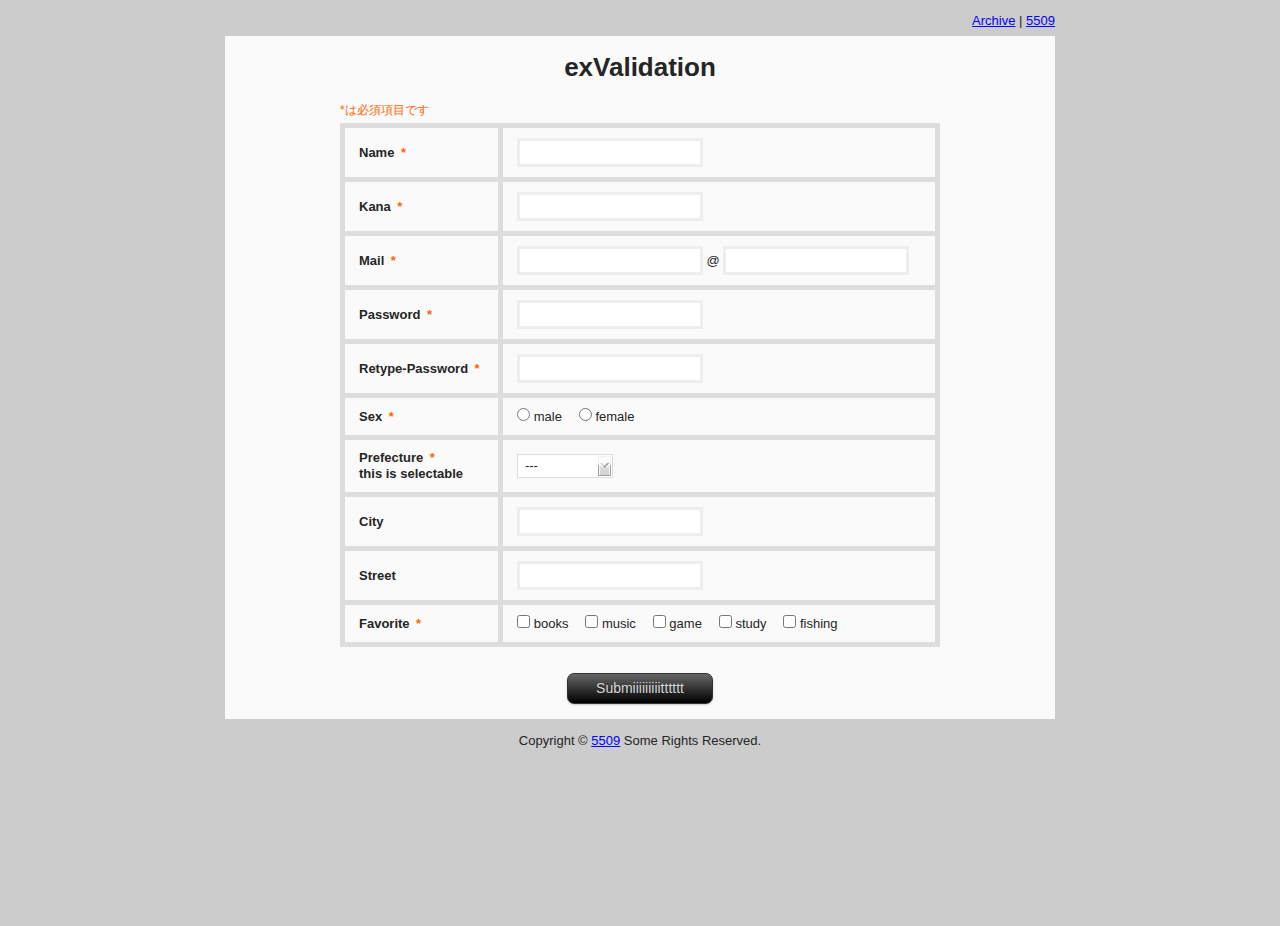
<file: exValidation-master/index2.html>
<!DOCTYPE html PUBLIC "-//W3C//DTD XHTML 1.0 Strict//EN" "http://www.w3.org/TR/xhtml1/DTD/xhtml1-strict.dtd">
<html xmlns="http://www.w3.org/1999/xhtml">
<head>
	<meta http-equiv="Content-Type" content="text/html; charset=utf-8" />
	<meta http-equiv="Content-Style-Type" content="text/styles" />
	<meta http-equiv="Content-Script-Type" content="text/javascript" />
	<title>exValidationサンプル 2</title>
	<link type="text/css" rel="stylesheet" href="styles/style.css" />
	<link type="text/css" rel="stylesheet" href="skin/selectable/style.css" />
	<link type="text/css" rel="stylesheet" href="styles/exvalidation.css" />
	<script>
	  var _gaq = _gaq || [];
	  _gaq.push(['_setAccount', 'UA-4011945-3']);
	  _gaq.push(['_trackPageview']);
	  (function() {
	    var ga = document.createElement('script'); ga.type = 'text/javascript'; ga.async = true;
	    ga.src = ('https:' == document.location.protocol ? 'https://ssl' : 'http://www') + '.google-analytics.com/ga.js';
	    var s = document.getElementsByTagName('script')[0]; s.parentNode.insertBefore(ga, s);
	  })();
	</script>
</head>

<body>

<p class="note"><a href="http://5509.me/log/exvalidation">Archive</a> | <a href="http://5509.me/">5509</a></p>
<div class="pagebody">
	<h1>exValidation</h1>
	<form>
		<fieldset>
			<p class="attention">*は必須項目です</p>
			<table>
				<tbody>
					<tr>
						<th>Name<span>*</span></th>
						<td><input type="text" id="name" name="name" value="" /></td>
					</tr>
					<tr>
						<th>Kana<span>*</span></th>
						<td><input type="text" id="kana" name="kana" value="" /></td>
					</tr>
					<tr>
						<th>Mail<span>*</span></th>
						<td><span id="email"><input type="text" id="email1" name="email" value="" />
						@
						<input type="text" name="email2" value="" /></span></td>
					</tr>
					<tr>
						<th>Password<span>*</span></th>
						<td><input type="password" id="pass" name="pass" value="" /></td>
					</tr>
					<tr>
						<th>Retype-Password<span>*</span></th>
						<td><input type="password" id="repass" name="repass" value="" /></td>
					</tr>
					<tr>
						<th>Sex<span>*</span></th>
						<td>
							<span id="radio">
								<label for="male"><input type="radio" id="male" name="sex" value="male" />male</label>
								<label for="female"><input type="radio" id="female" name="sex" value="female" />female</label>
							</span>
						</td>
					</tr>
					<tr>
						<th>Prefecture<span>*</span><br />
						this is selectable</th>
						<td>
					    	<select id="pref" name="pref" class="selectable"> 
					    		<optgroup label="---"> 
					    			<option value="">---</option> 
					    		</optgroup> 
					    		<optgroup label="北海道"> 
					    			<option value="01">北海道</option> 
					    		</optgroup> 
					    		<optgroup label="東北"> 
					    			<option value="02">青森県</option> 
					    			<option value="03">岩手県</option>	
					    			<option value="04">宮城県</option> 
					    			<option value="05">秋田県</option> 
					    			<option value="06">山形県</option> 
					    			<option value="07">福島県</option> 
					    		</optgroup> 
					    		<optgroup label="関東"> 
					    			<option value="08">東京都</option> 
					    			<option value="09">茨城県</option> 
					    			<option value="10">栃木県</option> 
					    			<option value="11">群馬県</option> 
					    			<option value="12">埼玉県</option> 
					    			<option value="13">千葉県</option> 
					    			<option value="14">神奈川県</option> 
					    		</optgroup> 
					    		<optgroup label="北陸"> 
					    			<option value="15">富山県</option> 
					    			<option value="16">石川県</option> 
					    			<option value="17">福井県</option> 
					    		</optgroup> 
					    		<optgroup label="甲信越"> 
					    			<option value="18">新潟県</option> 
					    			<option value="19">山梨県</option> 
					    			<option value="20">長野県</option> 
					    		</optgroup> 
					    		<optgroup label="東海"> 
					    			<option value="21">岐阜県</option> 
					    			<option value="22">静岡県</option> 
					    			<option value="23">愛知県</option> 
					    			<option value="24">三重県</option> 
					    		</optgroup> 
					    		<optgroup label="関西"> 
					    			<option value="25">滋賀県</option> 
					    			<option value="26">京都府</option> 
					    			<option value="27">大阪府</option> 
					    			<option value="28">兵庫県</option> 
					    			<option value="29">奈良県</option> 
					    			<option value="30">和歌山県</option> 
					    		</optgroup> 
					    		<optgroup label="中四国"> 
					    			<option value="31">鳥取県</option> 
					    			<option value="32">島根県</option> 
					    			<option value="33">岡山県</option> 
					    			<option value="34">広島県</option> 
					    			<option value="35">山口県</option> 
					    			<option value="36">徳島県</option> 
					    			<option value="37">香川県</option> 
					    			<option value="38">愛媛県</option> 
					    			<option value="39">高知県</option> 
					    		</optgroup> 
					    		<optgroup label="九州"> 
					    			<option value="40">福岡県</option> 
					    			<option value="41">佐賀県</option> 
					    			<option value="42">長崎県</option> 
					    			<option value="43">熊本県</option> 
					    			<option value="44">大分県</option> 
					    			<option value="45">宮崎県</option> 
					    			<option value="46">鹿児島県</option> 
					    		</optgroup> 
					    		<optgroup label="沖縄"> 
					    			<option value="47">沖縄県</option> 
					    		</optgroup> 
					    	</select> 
	    				</td>
					</tr>
					<tr>
						<th>City</th>
						<td><input type="text" name="city" value="" /></td>
					</tr>
					<tr>
						<th>Street</th>
						<td><input type="text" name="street" value="" /></td>
					</tr>
					<tr>
						<th>Favorite<span>*</span></th>
						<td>
							<span id="checkbox">
								<label for="f1"><input type="checkbox" id="f1" name="fav" value="f1">books</label>
								<label for="f2"><input type="checkbox" id="f2" name="fav" value="f2">music</label>
								<label for="f3"><input type="checkbox" id="f3" name="fav" value="f3">game</label>
								<label for="f4"><input type="checkbox" id="f4" name="fav" value="f4">study</label>
								<label for="f5"><input type="checkbox" id="f5" name="fav" value="f5">fishing</label>
							</span>
						</td>
					</tr>
				</tbody>
			</table>
		</fieldset>
		<p class="submit"><input type="submit" value="Submiiiiiiiiitttttt" class="button" /></p>
	</form>
</div>
<p class="copy">Copyright &copy <a href="http://5509.me/">5509</a> Some Rights Reserved.</p>

<script type="text/javascript" src="scripts/jquery.js"></script>
<script type="text/javascript" src="scripts/jquery.easing.js"></script>
<script type="text/javascript" src="scripts/jQselectable.js"></script>
<script type="text/javascript" src="scripts/exvalidation.js"></script>
<script type="text/javascript" src="scripts/exchecker-ja.js"></script>
<script type="text/javascript">
	var validation = $("form")
		.exValidation({
			rules: {
				name: "chkrequired",
				kana: "chkrequired chkkatakana",
				email: "chkrequired chkemail chkhankaku chkgroup",
				pass: "chkrequired chkmin6 chkmax12",
				repass: "chkrequired chkretype-pass",
				radio: "chkradio",
				checkbox: "chkcheckbox"
			},
			errInsertPos: 'after',
			errPosition: 'fixed'
		});
	var selectable = $('#pref').selectable({
		callback: function() {
			validation.laterCall('#pref');
		}
	});		
</script>
</body>
</html>
</file>
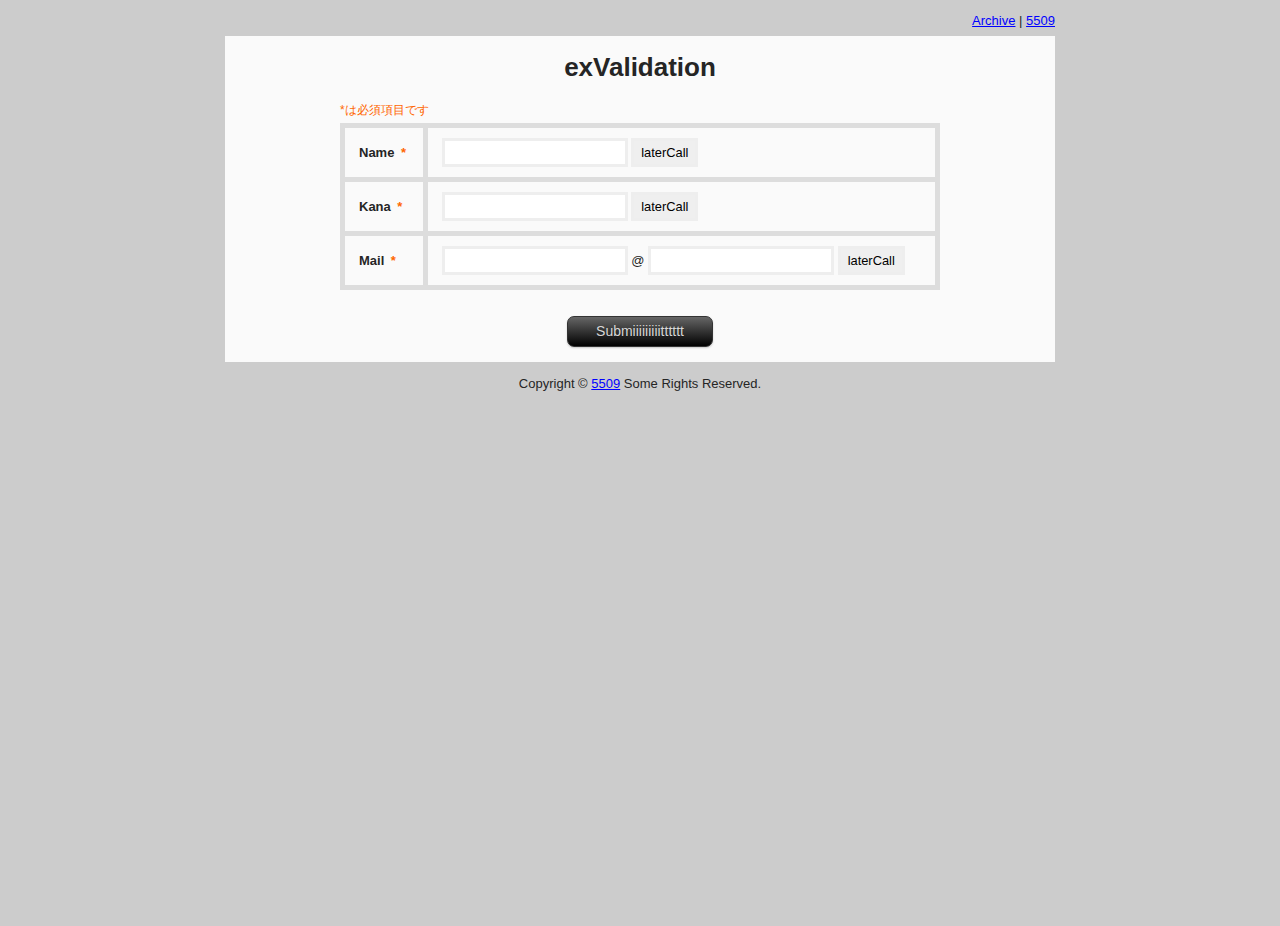
<file: exValidation-master/index3.html>
<!DOCTYPE html PUBLIC "-//W3C//DTD XHTML 1.0 Strict//EN" "http://www.w3.org/TR/xhtml1/DTD/xhtml1-strict.dtd">
<html xmlns="http://www.w3.org/1999/xhtml">
<head>
	<meta http-equiv="Content-Type" content="text/html; charset=utf-8" />
	<meta http-equiv="Content-Style-Type" content="text/styles" />
	<meta http-equiv="Content-Script-Type" content="text/javascript" />
	<title>exValidationサンプル</title>
	<link type="text/css" rel="stylesheet" href="styles/style.css" />
	<link type="text/css" rel="stylesheet" href="skin/selectable/style.css" />
	<link type="text/css" rel="stylesheet" href="styles/exvalidation.css" />
	<script>
	  var _gaq = _gaq || [];
	  _gaq.push(['_setAccount', 'UA-4011945-3']);
	  _gaq.push(['_trackPageview']);
	  (function() {
	    var ga = document.createElement('script'); ga.type = 'text/javascript'; ga.async = true;
	    ga.src = ('https:' == document.location.protocol ? 'https://ssl' : 'http://www') + '.google-analytics.com/ga.js';
	    var s = document.getElementsByTagName('script')[0]; s.parentNode.insertBefore(ga, s);
	  })();
	</script>
</head>

<body>

<p class="note"><a href="http://5509.me/log/exvalidation">Archive</a> | <a href="http://5509.me/">5509</a></p>
<div class="pagebody">
	<h1>exValidation</h1>
	
	<form>
		<fieldset>
			<p class="attention">*は必須項目です</p>
			<table>
				<tbody>
					<tr>
						<th>Name<span>*</span></th>
						<td><input type="text" id="name" name="name" value="" />
						<input type="button" id="name_" value="laterCall" class="laterCall" /></td>
					</tr>
					<tr>
						<th>Kana<span>*</span></th>
						<td><input type="text" id="kana" name="kana" value="" />
						<input type="button" id="kana_" value="laterCall" class="laterCall" /></td>
					</tr>
					<tr>
						<th>Mail<span>*</span></th>
						<td><span id="email"><input type="text" id="email1" name="email" value="" />
						@
						<input type="text" name="email2" value="" /></span>
						<input type="button" id="email_" value="laterCall" class="laterCall" /></td>
					</tr>
				</tbody>
			</table>
		</fieldset>
		<p class="submit"><input type="submit" value="Submiiiiiiiiitttttt" class="button" /></p>
	</form>
</div>
<p class="copy">Copyright &copy <a href="http://5509.me/">5509</a> Some Rights Reserved.</p>

<script type="text/javascript" src="scripts/jquery.js"></script>
<script type="text/javascript" src="scripts/jquery.easing.js"></script>
<script type="text/javascript" src="scripts/jQselectable.js"></script>
<script type="text/javascript" src="scripts/exvalidation.js"></script>
<script type="text/javascript" src="scripts/exchecker-ja.js"></script>
<script type="text/javascript">
	var validation = $("form")
		.exValidation({
			rules: {
				name: "chkrequired",
				kana: "chkrequired chkkatakana",
				email: "chkrequired chkemail chkhankaku chkgroup",
				pass: "chkrequired chkmin6 chkmax12",
				repass: "chkrequired chkretype-pass",
				radio: "chkradio",
				checkbox: "chkcheckbox"
			},
			stepValidation: true,
			errTipPos: 'left'
		});
	var selectable = $('#pref').selectable({
		callback: function() {
			validation.laterCall('#pref');
		}
	});		
	$('input.laterCall').click(function() {
		validation.laterCall('#' + this.id.replace('_',''));
	});
</script>
</body>
</html>
</file>
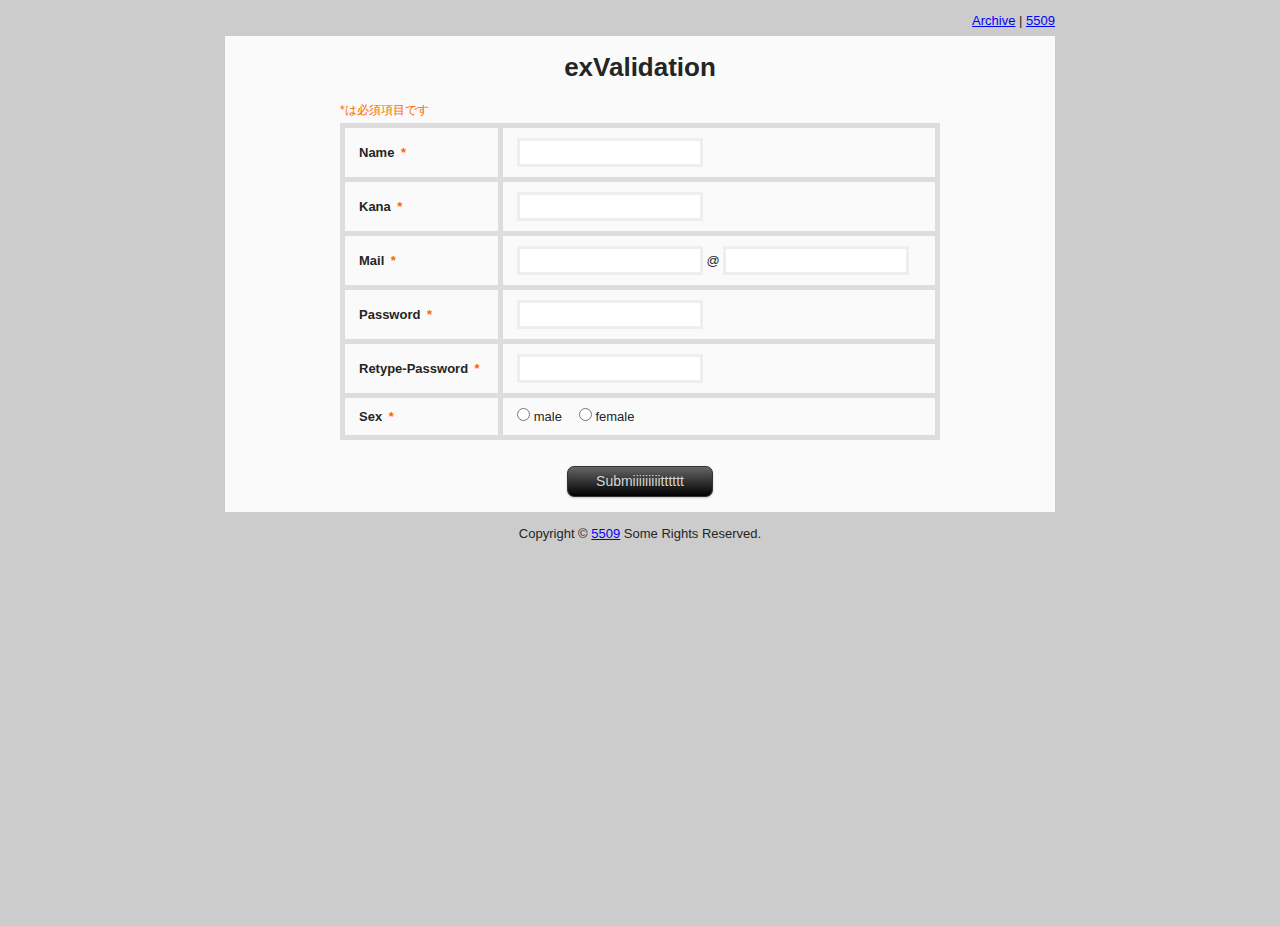
<file: exValidation-master/index4.html>
<!DOCTYPE html PUBLIC "-//W3C//DTD XHTML 1.0 Strict//EN" "http://www.w3.org/TR/xhtml1/DTD/xhtml1-strict.dtd">
<html xmlns="http://www.w3.org/1999/xhtml">
<head>
	<meta http-equiv="Content-Type" content="text/html; charset=utf-8" />
	<meta http-equiv="Content-Style-Type" content="text/styles" />
	<meta http-equiv="Content-Script-Type" content="text/javascript" />
	<title>exValidationサンプル</title>
	<link type="text/css" rel="stylesheet" href="styles/style.css" />
	<link type="text/css" rel="stylesheet" href="skin/selectable/style.css" />
	<link type="text/css" rel="stylesheet" href="styles/exvalidation.css" />
	<script>
	  var _gaq = _gaq || [];
	  _gaq.push(['_setAccount', 'UA-4011945-3']);
	  _gaq.push(['_trackPageview']);
	  (function() {
	    var ga = document.createElement('script'); ga.type = 'text/javascript'; ga.async = true;
	    ga.src = ('https:' == document.location.protocol ? 'https://ssl' : 'http://www') + '.google-analytics.com/ga.js';
	    var s = document.getElementsByTagName('script')[0]; s.parentNode.insertBefore(ga, s);
	  })();
	</script>
</head>

<body>

<p class="note"><a href="http://5509.me/log/exvalidation">Archive</a> | <a href="http://5509.me/">5509</a></p>
<div class="pagebody">
	<h1>exValidation</h1>
	
	<form>
		<fieldset>
			<p class="attention">*は必須項目です</p>
			<table>
				<tbody>
					<tr>
						<th>Name<span>*</span></th>
						<td><input type="text" id="name" name="name" value="" /></td>
					</tr>
					<tr>
						<th>Kana<span>*</span></th>
						<td><input type="text" id="kana" name="kana" value="" /></td>
					</tr>
					<tr>
						<th>Mail<span>*</span></th>
						<td><span id="email"><input type="text" id="email1" name="email" value="" />
						@
						<input type="text" name="email2" value="" /></span></td>
					</tr>
					<tr>
						<th>Password<span>*</span></th>
						<td><input type="password" id="pass" name="pass" value="" /></td>
					</tr>
					<tr>
						<th>Retype-Password<span>*</span></th>
						<td><input type="password" id="repass" name="repass" value="" /></td>
					</tr>
					<tr>
						<th>Sex<span>*</span></th>
						<td>
							<span id="radio">
								<label for="male"><input type="radio" id="male" name="sex" value="male" />male</label>
								<label for="female"><input type="radio" id="female" name="sex" value="female" />female</label>
							</span>
						</td>
					</tr>
				</tbody>
			</table>
		</fieldset>
		<p class="submit"><input type="submit" value="Submiiiiiiiiitttttt" class="button" /></p>
	</form>
</div>
<p class="copy">Copyright &copy <a href="http://5509.me/">5509</a> Some Rights Reserved.</p>

<script type="text/javascript" src="scripts/jquery.js"></script>
<script type="text/javascript" src="scripts/jquery.easing.js"></script>
<script type="text/javascript" src="scripts/exvalidation.js"></script>
<script type="text/javascript" src="scripts/exchecker-ja.js"></script>
<script type="text/javascript">
	var validation = $("form")
		.exValidation({
			rules: {
				name: "chkrequired",
				kana: "chkrequired chkkatakana",
				email: "chkrequired chkemail chkhankaku chkgroup",
				pass: "chkrequired chkmin6 chkmax12",
				repass: "chkrequired chkretype-pass",
				radio: "chkradio",
				checkbox: "chkcheckbox"
			},
			stepValidation: true,
			errFocus: true
		});
</script>
</body>
</html>
</file>
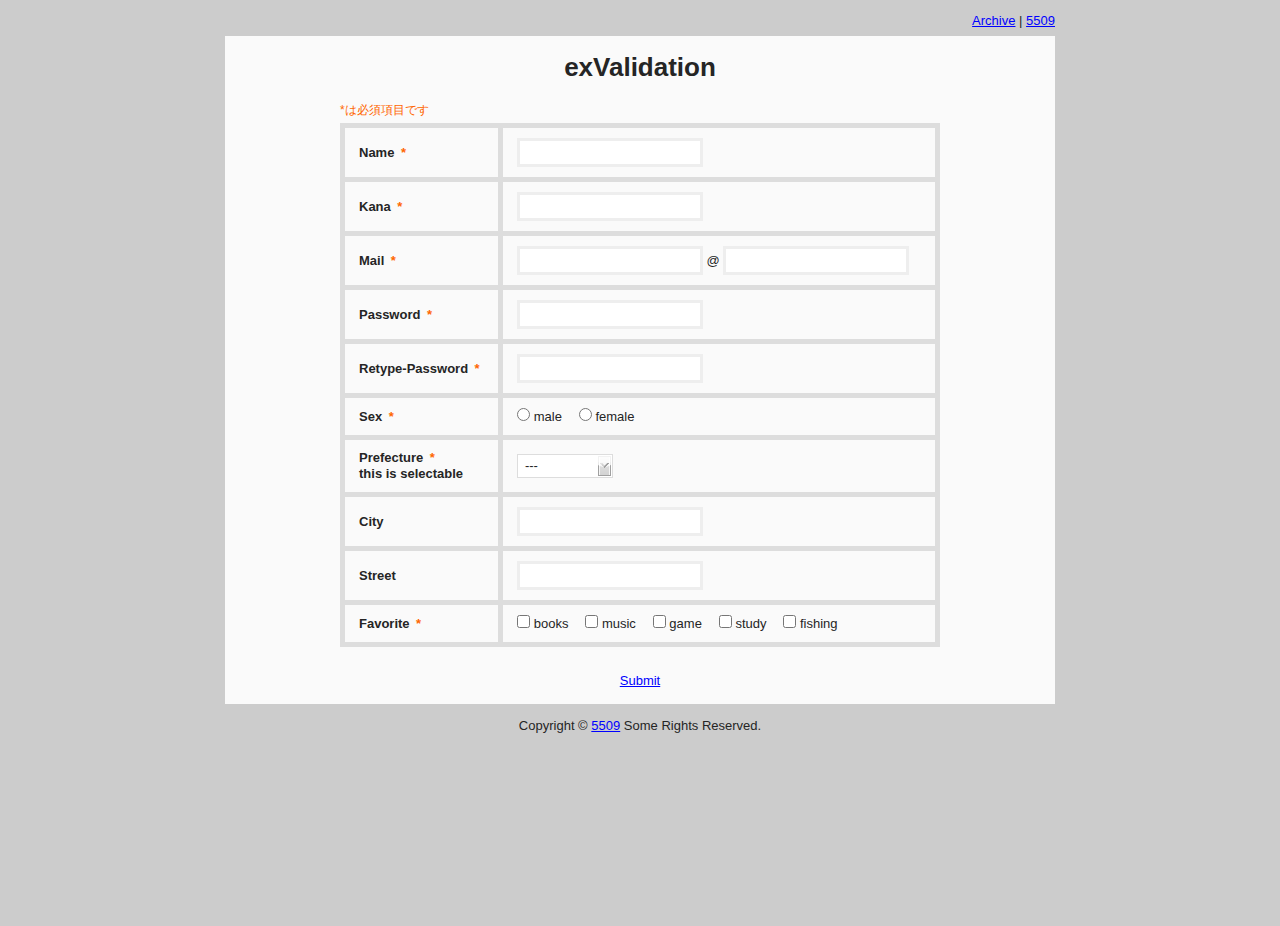
<file: exValidation-master/index5.html>
<!DOCTYPE html PUBLIC "-//W3C//DTD XHTML 1.0 Strict//EN" "http://www.w3.org/TR/xhtml1/DTD/xhtml1-strict.dtd">
<html xmlns="http://www.w3.org/1999/xhtml">
<head>
	<meta http-equiv="Content-Type" content="text/html; charset=utf-8" />
	<meta http-equiv="Content-Style-Type" content="text/styles" />
	<meta http-equiv="Content-Script-Type" content="text/javascript" />
	<title>exValidationサンプル</title>
	<link type="text/css" rel="stylesheet" href="styles/style.css" />
	<link type="text/css" rel="stylesheet" href="skin/selectable/style.css" />
	<link type="text/css" rel="stylesheet" href="styles/exvalidation.css" />
	<script>
	  var _gaq = _gaq || [];
	  _gaq.push(['_setAccount', 'UA-4011945-3']);
	  _gaq.push(['_trackPageview']);
	  (function() {
	    var ga = document.createElement('script'); ga.type = 'text/javascript'; ga.async = true;
	    ga.src = ('https:' == document.location.protocol ? 'https://ssl' : 'http://www') + '.google-analytics.com/ga.js';
	    var s = document.getElementsByTagName('script')[0]; s.parentNode.insertBefore(ga, s);
	  })();
	</script>
</head>

<body>

<p class="note"><a href="http://5509.me/log/exvalidation">Archive</a> | <a href="http://5509.me/">5509</a></p>
<div class="pagebody">
	<h1>exValidation</h1>
	
	<form>
		<fieldset>
			<p class="attention">*は必須項目です</p>
			<table>
				<tbody>
					<tr>
						<th>Name<span>*</span></th>
						<td><input type="text" id="name" name="name" value="" /></td>
					</tr>
					<tr>
						<th>Kana<span>*</span></th>
						<td><input type="text" id="kana" name="kana" value="" /></td>
					</tr>
					<tr>
						<th>Mail<span>*</span></th>
						<td><span id="email"><input type="text" id="email1" name="email" value="" />
						@
						<input type="text" name="email2" value="" /></span></td>
					</tr>
					<tr>
						<th>Password<span>*</span></th>
						<td><input type="password" id="pass" name="pass" value="" /></td>
					</tr>
					<tr>
						<th>Retype-Password<span>*</span></th>
						<td><input type="password" id="repass" name="repass" value="" /></td>
					</tr>
					<tr>
						<th>Sex<span>*</span></th>
						<td>
							<span id="radio">
								<label for="male"><input type="radio" id="male" name="sex" value="male" />male</label>
								<label for="female"><input type="radio" id="female" name="sex" value="female" />female</label>
							</span>
						</td>
					</tr>
					<tr>
						<th>Prefecture<span>*</span><br />
						this is selectable</th>
						<td>
					    	<select id="pref" name="pref" class="selectable"> 
					    		<optgroup label="---"> 
					    			<option value="">---</option> 
					    		</optgroup> 
					    		<optgroup label="北海道"> 
					    			<option value="01">北海道</option> 
					    		</optgroup> 
					    		<optgroup label="東北"> 
					    			<option value="02">青森県</option> 
					    			<option value="03">岩手県</option>	
					    			<option value="04">宮城県</option> 
					    			<option value="05">秋田県</option> 
					    			<option value="06">山形県</option> 
					    			<option value="07">福島県</option> 
					    		</optgroup> 
					    		<optgroup label="関東"> 
					    			<option value="08">東京都</option> 
					    			<option value="09">茨城県</option> 
					    			<option value="10">栃木県</option> 
					    			<option value="11">群馬県</option> 
					    			<option value="12">埼玉県</option> 
					    			<option value="13">千葉県</option> 
					    			<option value="14">神奈川県</option> 
					    		</optgroup> 
					    		<optgroup label="北陸"> 
					    			<option value="15">富山県</option> 
					    			<option value="16">石川県</option> 
					    			<option value="17">福井県</option> 
					    		</optgroup> 
					    		<optgroup label="甲信越"> 
					    			<option value="18">新潟県</option> 
					    			<option value="19">山梨県</option> 
					    			<option value="20">長野県</option> 
					    		</optgroup> 
					    		<optgroup label="東海"> 
					    			<option value="21">岐阜県</option> 
					    			<option value="22">静岡県</option> 
					    			<option value="23">愛知県</option> 
					    			<option value="24">三重県</option> 
					    		</optgroup> 
					    		<optgroup label="関西"> 
					    			<option value="25">滋賀県</option> 
					    			<option value="26">京都府</option> 
					    			<option value="27">大阪府</option> 
					    			<option value="28">兵庫県</option> 
					    			<option value="29">奈良県</option> 
					    			<option value="30">和歌山県</option> 
					    		</optgroup> 
					    		<optgroup label="中四国"> 
					    			<option value="31">鳥取県</option> 
					    			<option value="32">島根県</option> 
					    			<option value="33">岡山県</option> 
					    			<option value="34">広島県</option> 
					    			<option value="35">山口県</option> 
					    			<option value="36">徳島県</option> 
					    			<option value="37">香川県</option> 
					    			<option value="38">愛媛県</option> 
					    			<option value="39">高知県</option> 
					    		</optgroup> 
					    		<optgroup label="九州"> 
					    			<option value="40">福岡県</option> 
					    			<option value="41">佐賀県</option> 
					    			<option value="42">長崎県</option> 
					    			<option value="43">熊本県</option> 
					    			<option value="44">大分県</option> 
					    			<option value="45">宮崎県</option> 
					    			<option value="46">鹿児島県</option> 
					    		</optgroup> 
					    		<optgroup label="沖縄"> 
					    			<option value="47">沖縄県</option> 
					    		</optgroup> 
					    	</select> 
	    				</td>
					</tr>
					<tr>
						<th>City</th>
						<td><input type="text" name="city" value="" /></td>
					</tr>
					<tr>
						<th>Street</th>
						<td><input type="text" name="street" value="" /></td>
					</tr>
					<tr>
						<th>Favorite<span>*</span></th>
						<td>
							<span id="checkbox">
								<label for="f1"><input type="checkbox" id="f1" name="fav" value="f1">books</label>
								<label for="f2"><input type="checkbox" id="f2" name="fav" value="f2">music</label>
								<label for="f3"><input type="checkbox" id="f3" name="fav" value="f3">game</label>
								<label for="f4"><input type="checkbox" id="f4" name="fav" value="f4">study</label>
								<label for="f5"><input type="checkbox" id="f5" name="fav" value="f5">fishing</label>
							</span>
						</td>
					</tr>
				</tbody>
			</table>
		</fieldset>
		<p class="submit"><a href="#" id="submit">Submit</a></p>
	</form>
</div>
<p class="copy">Copyright &copy <a href="http://5509.me/">5509</a> Some Rights Reserved.</p>

<script type="text/javascript" src="scripts/jquery.js"></script>
<script type="text/javascript" src="scripts/jquery.easing.js"></script>
<script type="text/javascript" src="scripts/jQselectable.js"></script>
<script type="text/javascript" src="scripts/exvalidation.js"></script>
<script type="text/javascript" src="scripts/exchecker-ja.js"></script>
<script type="text/javascript">
	var validation = $("form")
		.exValidation({
			rules: {
				name: "chkrequired",
				kana: "chkrequired chkkatakana",
				email: "chkrequired chkemail chkhankaku chkgroup",
				pass: "chkrequired chkmin6 chkmax12",
				repass: "chkrequired chkretype-pass",
				radio: "chkradio",
				checkbox: "chkcheckbox"
			},
			stepValidation: true,
			customBind: {
				object: $('#submit'),
				listener: 'click',
				callback: function() {
					alert('Fake POST');
				}
			}
		});
	var selectable = $('#pref').selectable({
		callback: function() {
			validation.laterCall('#pref');
		}
	});		
</script>
</body>
</html>
</file>
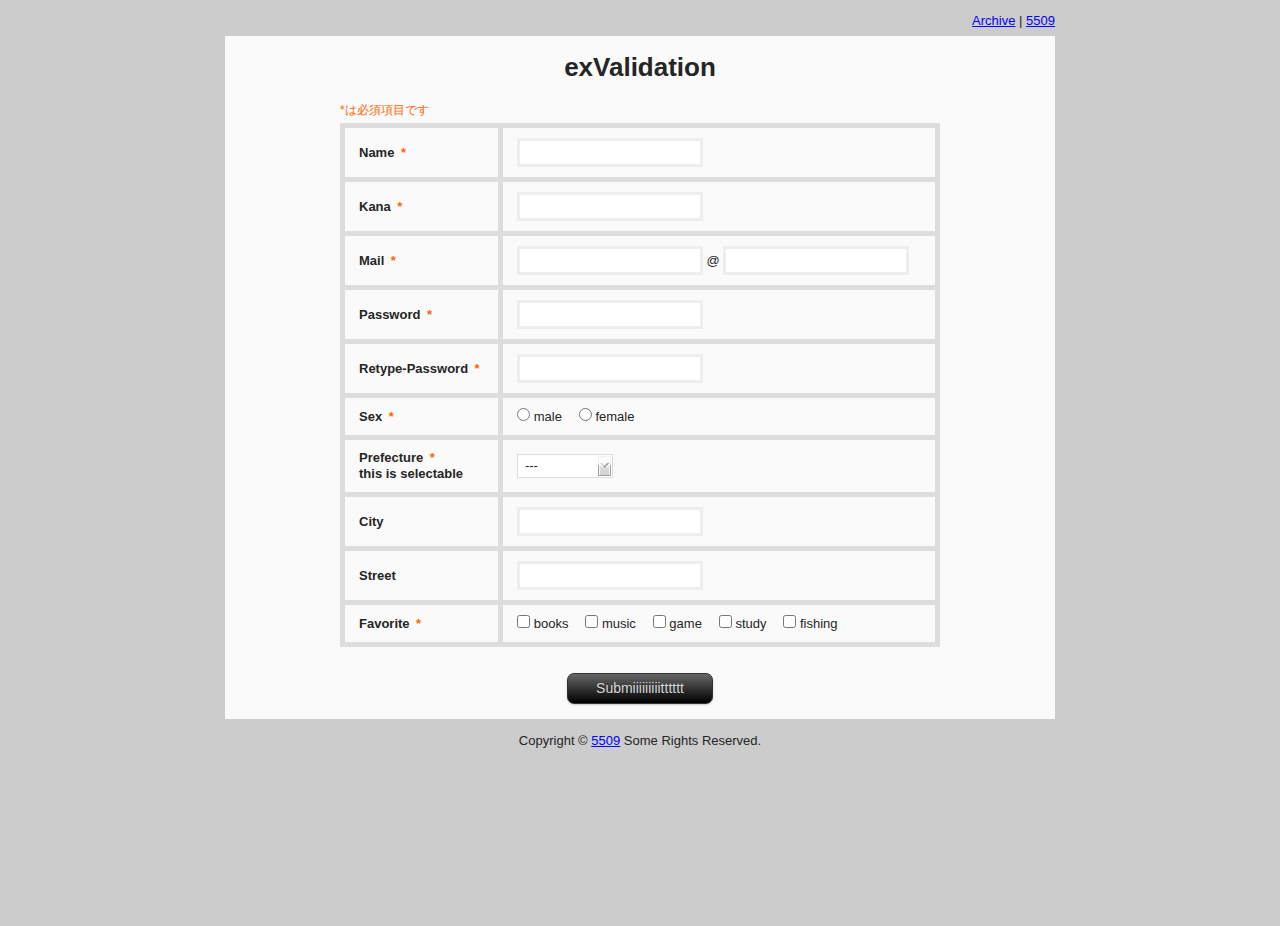
<file: exValidation-master/index6.html>
<!DOCTYPE html PUBLIC "-//W3C//DTD XHTML 1.0 Strict//EN" "http://www.w3.org/TR/xhtml1/DTD/xhtml1-strict.dtd">
<html xmlns="http://www.w3.org/1999/xhtml">
<head>
	<meta http-equiv="Content-Type" content="text/html; charset=utf-8" />
	<meta http-equiv="Content-Style-Type" content="text/styles" />
	<meta http-equiv="Content-Script-Type" content="text/javascript" />
	<title>exValidationサンプル 2</title>
	<link type="text/css" rel="stylesheet" href="styles/style.css" />
	<link type="text/css" rel="stylesheet" href="skin/selectable/style.css" />
	<link type="text/css" rel="stylesheet" href="styles/exvalidation.css" />
	<script>
	  var _gaq = _gaq || [];
	  _gaq.push(['_setAccount', 'UA-4011945-3']);
	  _gaq.push(['_trackPageview']);
	  (function() {
	    var ga = document.createElement('script'); ga.type = 'text/javascript'; ga.async = true;
	    ga.src = ('https:' == document.location.protocol ? 'https://ssl' : 'http://www') + '.google-analytics.com/ga.js';
	    var s = document.getElementsByTagName('script')[0]; s.parentNode.insertBefore(ga, s);
	  })();
	</script> 
</head>

<body>

<p class="note"><a href="http://5509.me/log/exvalidation">Archive</a> | <a href="http://5509.me/">5509</a></p>
<div class="pagebody">
	<h1>exValidation</h1>
	<form>
		<fieldset>
			<p class="attention">*は必須項目です</p>
			<table>
				<tbody>
					<tr>
						<th>Name<span>*</span></th>
						<td><input type="text" id="name" name="name" value="" /></td>
					</tr>
					<tr>
						<th>Kana<span>*</span></th>
						<td><input type="text" id="kana" name="kana" value="" /></td>
					</tr>
					<tr>
						<th>Mail<span>*</span></th>
						<td><span id="email"><input type="text" id="email1" name="email" value="" />
						@
						<input type="text" name="email2" value="" /></span></td>
					</tr>
					<tr>
						<th>Password<span>*</span></th>
						<td><input type="password" id="pass" name="pass" value="" /></td>
					</tr>
					<tr>
						<th>Retype-Password<span>*</span></th>
						<td><input type="password" id="repass" name="repass" value="" /></td>
					</tr>
					<tr>
						<th>Sex<span>*</span></th>
						<td>
							<span id="radio">
								<label for="male"><input type="radio" id="male" name="sex" value="male" />male</label>
								<label for="female"><input type="radio" id="female" name="sex" value="female" />female</label>
							</span>
						</td>
					</tr>
					<tr>
						<th>Prefecture<span>*</span><br />
						this is selectable</th>
						<td>
					    	<select id="pref" name="pref" class="selectable"> 
					    		<optgroup label="---"> 
					    			<option value="">---</option> 
					    		</optgroup> 
					    		<optgroup label="北海道"> 
					    			<option value="01">北海道</option> 
					    		</optgroup> 
					    		<optgroup label="東北"> 
					    			<option value="02">青森県</option> 
					    			<option value="03">岩手県</option>	
					    			<option value="04">宮城県</option> 
					    			<option value="05">秋田県</option> 
					    			<option value="06">山形県</option> 
					    			<option value="07">福島県</option> 
					    		</optgroup> 
					    		<optgroup label="関東"> 
					    			<option value="08">東京都</option> 
					    			<option value="09">茨城県</option> 
					    			<option value="10">栃木県</option> 
					    			<option value="11">群馬県</option> 
					    			<option value="12">埼玉県</option> 
					    			<option value="13">千葉県</option> 
					    			<option value="14">神奈川県</option> 
					    		</optgroup> 
					    		<optgroup label="北陸"> 
					    			<option value="15">富山県</option> 
					    			<option value="16">石川県</option> 
					    			<option value="17">福井県</option> 
					    		</optgroup> 
					    		<optgroup label="甲信越"> 
					    			<option value="18">新潟県</option> 
					    			<option value="19">山梨県</option> 
					    			<option value="20">長野県</option> 
					    		</optgroup> 
					    		<optgroup label="東海"> 
					    			<option value="21">岐阜県</option> 
					    			<option value="22">静岡県</option> 
					    			<option value="23">愛知県</option> 
					    			<option value="24">三重県</option> 
					    		</optgroup> 
					    		<optgroup label="関西"> 
					    			<option value="25">滋賀県</option> 
					    			<option value="26">京都府</option> 
					    			<option value="27">大阪府</option> 
					    			<option value="28">兵庫県</option> 
					    			<option value="29">奈良県</option> 
					    			<option value="30">和歌山県</option> 
					    		</optgroup> 
					    		<optgroup label="中四国"> 
					    			<option value="31">鳥取県</option> 
					    			<option value="32">島根県</option> 
					    			<option value="33">岡山県</option> 
					    			<option value="34">広島県</option> 
					    			<option value="35">山口県</option> 
					    			<option value="36">徳島県</option> 
					    			<option value="37">香川県</option> 
					    			<option value="38">愛媛県</option> 
					    			<option value="39">高知県</option> 
					    		</optgroup> 
					    		<optgroup label="九州"> 
					    			<option value="40">福岡県</option> 
					    			<option value="41">佐賀県</option> 
					    			<option value="42">長崎県</option> 
					    			<option value="43">熊本県</option> 
					    			<option value="44">大分県</option> 
					    			<option value="45">宮崎県</option> 
					    			<option value="46">鹿児島県</option> 
					    		</optgroup> 
					    		<optgroup label="沖縄"> 
					    			<option value="47">沖縄県</option> 
					    		</optgroup> 
					    	</select> 
	    				</td>
					</tr>
					<tr>
						<th>City</th>
						<td><input type="text" name="city" value="" /></td>
					</tr>
					<tr>
						<th>Street</th>
						<td><input type="text" name="street" value="" /></td>
					</tr>
					<tr>
						<th>Favorite<span>*</span></th>
						<td>
							<span id="checkbox">
								<label for="f1"><input type="checkbox" id="f1" name="fav" value="f1">books</label>
								<label for="f2"><input type="checkbox" id="f2" name="fav" value="f2">music</label>
								<label for="f3"><input type="checkbox" id="f3" name="fav" value="f3">game</label>
								<label for="f4"><input type="checkbox" id="f4" name="fav" value="f4">study</label>
								<label for="f5"><input type="checkbox" id="f5" name="fav" value="f5">fishing</label>
							</span>
						</td>
					</tr>
				</tbody>
			</table>
		</fieldset>
		<p class="submit"><input type="submit" value="Submiiiiiiiiitttttt" class="button" /></p>
	</form>
</div>
<p class="copy">Copyright &copy <a href="http://5509.me/">5509</a> Some Rights Reserved.</p>

<script type="text/javascript" src="scripts/jquery.js"></script>
<script type="text/javascript" src="scripts/jquery.easing.js"></script>
<script type="text/javascript" src="scripts/jQselectable.js"></script>
<script type="text/javascript" src="scripts/exvalidation.js"></script>
<script type="text/javascript" src="scripts/exchecker-ja.js"></script>
<script type="text/javascript">
	var validation = $("form")
		.exValidation({
			rules: {
				name: "chkrequired",
				kana: "chkrequired chkkatakana",
				email: "chkrequired chkemail chkhankaku chkgroup",
				pass: "chkrequired chkmin6 chkmax12",
				repass: "chkrequired chkretype-pass",
				radio: "chkradio",
				checkbox: "chkcheckbox"
			},
			errInsertPos: 'after',
			errPosition: 'fixed',
			customAddError: function() {
				if ( $("#alert").length<1 ) {
					$("p.attention").before("<div id=\"alert\"><strong>入力内容に誤りがあります。</strong></div>");
				}
			},
			customClearError: function() {
				$("#alert").remove();
				return true;
			},
			customScrollAdjust: function() {
				return $("#alert").offset().top;
			}
		});
	var selectable = $('#pref').selectable({
		callback: function() {
			validation.laterCall('#pref');
		}
	});		
</script>
</body>
</html>
</file>
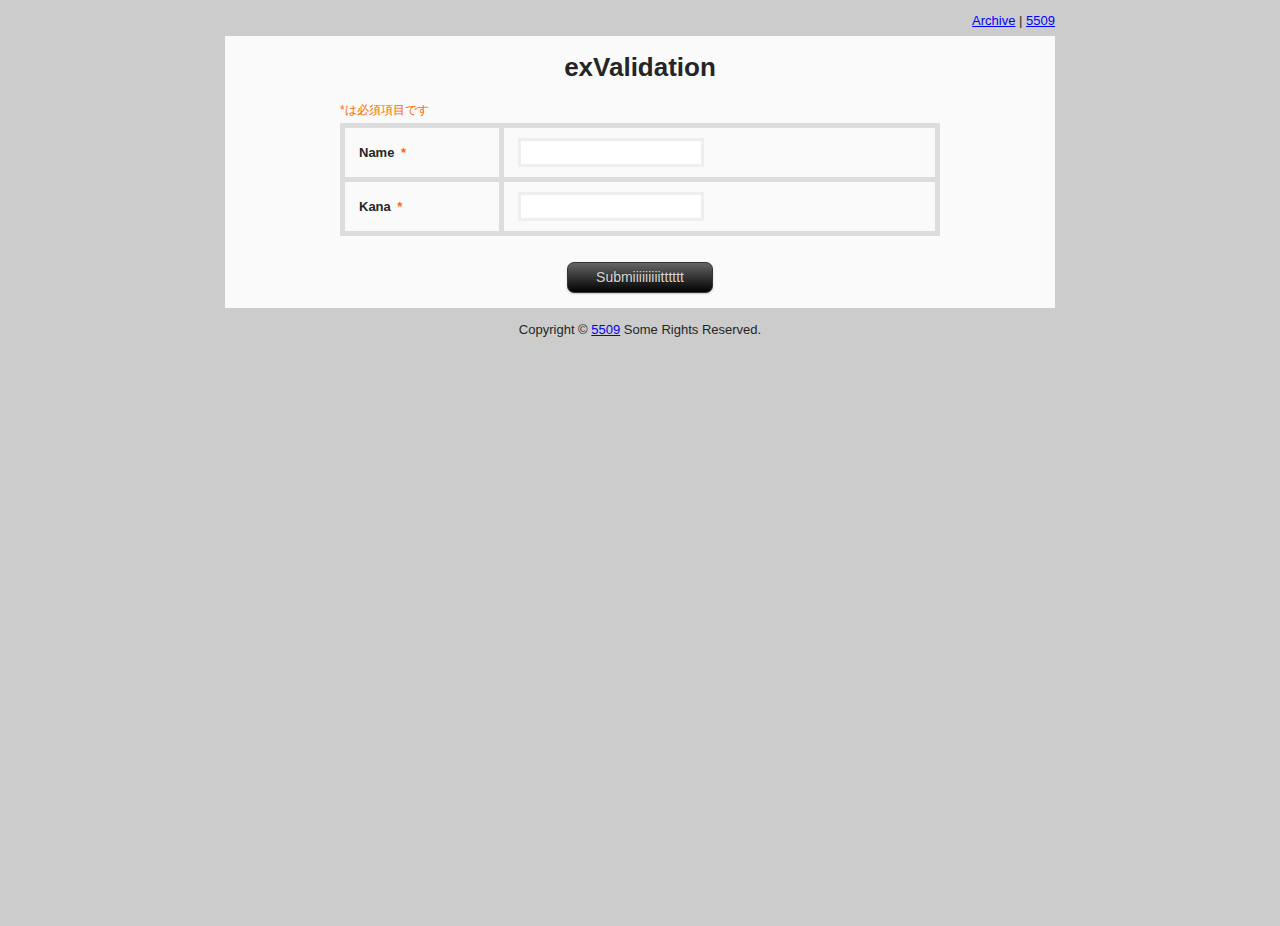
<file: exValidation-master/index7.html>
<!DOCTYPE html PUBLIC "-//W3C//DTD XHTML 1.0 Strict//EN" "http://www.w3.org/TR/xhtml1/DTD/xhtml1-strict.dtd">
<html xmlns="http://www.w3.org/1999/xhtml">
<head>
	<meta http-equiv="Content-Type" content="text/html; charset=utf-8" />
	<meta http-equiv="Content-Style-Type" content="text/styles" />
	<meta http-equiv="Content-Script-Type" content="text/javascript" />
	<title>exValidationサンプル</title>
	<link type="text/css" rel="stylesheet" href="styles/style.css" />
	<link type="text/css" rel="stylesheet" href="skin/selectable/style.css" />
	<link type="text/css" rel="stylesheet" href="styles/exvalidation.css" />
	<script>
	  var _gaq = _gaq || [];
	  _gaq.push(['_setAccount', 'UA-4011945-3']);
	  _gaq.push(['_trackPageview']);
	  (function() {
	    var ga = document.createElement('script'); ga.type = 'text/javascript'; ga.async = true;
	    ga.src = ('https:' == document.location.protocol ? 'https://ssl' : 'http://www') + '.google-analytics.com/ga.js';
	    var s = document.getElementsByTagName('script')[0]; s.parentNode.insertBefore(ga, s);
	  })();
	</script> 
</head>

<body>

<p class="note"><a href="http://5509.me/log/exvalidation">Archive</a> | <a href="http://5509.me/">5509</a></p>
<div class="pagebody">
	<h1>exValidation</h1>
	
	<form>
		<fieldset>
			<p class="attention">*は必須項目です</p>
			<table>
				<tbody>
					<tr>
						<th>Name<span>*</span></th>
						<td><input type="text" id="name" name="name" value="" /></td>
					</tr>
					<tr>
						<th>Kana<span>*</span></th>
						<td><input type="text" id="kana" name="kana" value="" /></td>
					</tr>
				</tbody>
			</table>
		</fieldset>
		<p class="submit"><input type="submit" value="Submiiiiiiiiitttttt" class="button" /></p>
	</form>
</div>
<p class="copy">Copyright &copy <a href="http://5509.me/">5509</a> Some Rights Reserved.</p>

<script type="text/javascript" src="scripts/jquery.js"></script>
<script type="text/javascript" src="scripts/jquery.easing.js"></script>
<script type="text/javascript" src="scripts/jQselectable.js"></script>
<script type="text/javascript" src="scripts/exvalidation.js"></script>
<script type="text/javascript" src="scripts/exchecker-ja.js"></script>
<script type="text/javascript">
	var validation = $("form")
		.exValidation({
			rules: {
				name: "chkrequired",
				kana: "chkrequired chkkatakana",
				email: "chkrequired chkemail chkhankaku chkgroup",
				pass: "chkrequired chkmin6 chkmax12",
				repass: "chkrequired chkretype-pass",
				radio: "chkradio",
				checkbox: "chkcheckbox",
			},
			stepValidation: true,
			customClearError: function() {
				if ( !confirm("送信しますか") ) {
					alert("送信を中断します");
					return false;
				}
			}
		});
	var selectable = $('#pref').selectable({
		callback: function() {
			validation.laterCall('#pref');
		}
	});		
</script>
</body>
</html>
</file>
<file: exValidation-master/styles/style.css>
@charset "utf-8";

@import url("common/default.css");
@import url("common/fonts.css");

/* Clearfix
=================================*/

.clearfix:after {
 content: "."; 
 display: block; 
 height: 0; 
 clear: both; 
 visibility: hidden;
}

.clearfix {
	display: inline-block;
}

/* Hide from Mac IE \*/
.clearfix {
	display: block;
}
* html .clearfix {
	height: 1%;
}
/* Hide from Mac IE */

/* =========================================
*  COMMON
* ========================================= */

html {
	height: 100%;
}

body {
	padding: 1em;
	height: 100%;
	color: #252525;
	background: #ccc;
	font-family: Helvetica;
}

p.note {
	margin: 0 auto;
	width: 830px;
	padding: 0 0 .5em;
	text-align: right;
}
p.attention {
	margin: 0 auto;
	width: 600px;
	padding: 0 0 .5em;
	font-size: 93%;
	color: #f60;
}

div#alert {
	margin: 0 auto 1em;
	border: solid #f60 3px;
	padding: 5px 10px;
	width: 574px;
}

h1 {
	text-align: center;
}
h1:first-letter {
}

	h1 a {
	}

a {
	color: #00f;
	text-decoration: underline;
}

a:hover {
	text-decoration: none;
}

/* =========================================
*  FRAME
* ========================================= */

div.pagebody {
	margin: 0 auto 1em;
	padding: 15px;
	width: 800px;
	background: #fafafa;
}

h2 {
	margin-top: 1em;
	border: solid #ccc 1px;
	border-top: none;
	border-right: none;
	border-left-width: 5px;
	padding: .3em .7em;
	font-size: 116%;
}

form {
	margin-top: 20px;
}

	form legend {
		display: none;
	}

	table {
		margin: 0 auto;
		width: 600px;
	}
		table th,
		table td {
			border: solid #ddd 5px;
			padding: 10px 14px;
		}
		table th {
			text-align: left;
		}
		
			table th span {
				margin-left: .5em;
				color: #f60;
				font-weight: bold;
			}
		
		table td {	
		}
		
			table td input {
				border: solid #eee 3px;
				padding: 4px 7px;
			}
			table td .err {
				background: #f60;
			}
			table td .err input {
				background: #f60;
			}
			table td .after.err {
				border-color: #f60;
				background: #fff !important;
			}
			table td .after.err input {
				border-color: #f60;
				background: #fff !important;
			}
			table td label {
				margin-right: 1em;
			}
			table td label input {
				margin-right: .3em;
			}
	
	p.submit {
		margin: 0 auto;
		padding-top: 2em;
		width: 600px;
		text-align: center;
	}
	.button {
		display: inline-block;
		outline: none;
		cursor: pointer;
		text-align: center;
		text-decoration: none;
		font: 14px/100% "Lucida Sans Unicode","Lucida Grande",Arial,Helvetica,"ヒラギノ丸ゴ Pro W4",HiraMaruPro-W4,"ヒラギノ角ゴ Pro W3","メイリオ",Meiryo,Osaka,sans-serif;
		padding: .5em 2em .55em;
		text-shadow: 0 1px 1px rgba(0,0,0,.3);
		-webkit-border-radius: .5em;
		-moz-border-radius: .5em;
		border-radius: .5em;
		-webkit-box-shadow: 0 1px 2px rgba(0,0,0,.2);
		-moz-box-shadow: 0 1px 2px rgba(0,0,0,.2);
		box-shadow: 0 1px 2px rgba(0,0,0,.2);
		color: #d7d7d7;
		border: solid 1px #333;
		background: #333;
		background: -webkit-gradient(linear, left top, left bottom, from(#666), to(#000));
		background: -moz-linear-gradient(top,  #666,  #000);
		filter:  progid:DXImageTransform.Microsoft.gradient(startColorstr='#666666', endColorstr='#000000');
	}
	.button:hover {
		text-decoration: none;
		background: #000;
		background: -webkit-gradient(linear, left top, left bottom, from(#444), to(#000));
		background: -moz-linear-gradient(top,  #444,  #000);
		filter:  progid:DXImageTransform.Microsoft.gradient(startColorstr='#444444', endColorstr='#000000');
	}
	.button:active {
		position: relative;
		top: 1px;
		color: #666;
		background: -webkit-gradient(linear, left top, left bottom, from(#000), to(#444));
		background: -moz-linear-gradient(top,  #000,  #444);
		filter:  progid:DXImageTransform.Microsoft.gradient(startColorstr='#000000', endColorstr='#666666');
	}
	
p.copy {
	border-top: solid #ccc 1px;
	padding: 0 0 3em;
	text-align: center;
}
</file>
<file: exValidation-master/skin/selectable/style.css>
@charset "utf-8";

@import url("../base.css");

/* Selectbox Styles
=================================*/

a.sctble_display {
	border: solid #ddd 1px;
}

	a.sctble_display span {
		padding: 0 22px 0 7px;
		height: 22px;
		background: #fff url(icon_select.gif) no-repeat right 0;
		line-height: 22px;
	}
	a.sctble_display:hover span { background-position: right -21px }
	a.sctble_focus span { background-position: right -42px !important }
	
/* Pulldown Mat (Basis)
=================================*/

div.sctble_mat {}

	div.sctble_mat dl {}
	
	div.sctble_mat a {
		padding-right: .7em;
		color: #1972ea;
		font-weight: bold;
	}
	
	div.sctble_mat a.selected {
		color: #333;
		text-decoration: none;
		cursor: default;
	}
</file>
<file: exValidation-master/styles/exvalidation.css>
@charset "utf-8";

.errMsg {
	margin-left: 1em;
	padding-bottom: 1px;
	display: block;
	line-height: 1.4;
	text-indent: -.9em;
}

.formError {
	padding-bottom: 13px;
	display: block;
}
.fixed {
	padding-bottom: 0;
}

	.formError .formErrorClose {
		border: solid #252525 2px;
		border-radius: 9px 9px 9px 9px;
		-moz-border-radius: 9px 9px 9px 9px;
		-webkit-border-radius: 9px 9px 9px 9px;
		display: block;
		width: 16px;
		height: 16px;
		position: absolute;
		top: -4px;
		right: -4px;
		color: #efefef;
		background: #333;
		font-weight: bold;
		text-align: center;
		line-height: middle;
		cursor: pointer;
		box-shadow: 1px -1px 3px #888;
		-moz-box-shadow: 1px -1px 3px #888;
		-webkit-box-shadow: 1px -1px 3px #888;
    _z-index:2;
	}
	.formError .formErrorClose:hover {
		background: #666;
	}
	.fixed .formErrorClose {
		display: none;
	}
	
	.formError .formErrorContent {
		border-radius: 3px;
		-moz-border-radius: 3px;
		-webkit-border-radius: 3px;
		padding: 6px 10px;
		width: 180px;
    position:relative;
		color: #fff;
		background: #252525;
		font-family: "Lucida Sans Unicode","Lucida Grande",Arial,Helvetica,"ヒラギノ丸ゴ Pro W4",HiraMaruPro-W4,"ヒラギノ角ゴ Pro W3","メイリオ",Meiryo,Osaka,sans-serif;
		font-size: 11px;
		box-shadow: 0px 0px 6px #888;
		-moz-box-shadow: 0px 0px 6px #888;
		-webkit-box-shadow: 0px 0px 6px #888;
    _z-index:1;
	}
	.fixed .formErrorContent {
		margin-top: .5em;
		border-radius: 0;
		-moz-border-radius: 0;
		-webkit-border-radius: 0;
		background: #f60;
		box-shadow: none;
		-moz-box-shadow: none;
		-webkit-box-shadow: none;
	}
	.fadeOut {
		opacity: .2;
		filter: alpha(opacity=20);
	}
	
	.formError .formErrorArrow {
		width: 15px;
		height: 15px;
		position: absolute;
		bottom: 0;
		left: 20px;
    _z-index:0;
	}
	.fixed .formErrorArrow {
		display: none;
	}
	.formError .formErrorArrowBottom {
		margin: -6px;
		top: 0;
	}
	.fixed .formErrorArrowBottom {
		display: none;
	}
	
		.formError .formErrorArrow div {
			margin: 0 auto;
			display: block;
			height: 1px;
			background: #252525;
			line-height: 0px;
			font-size: 0px;
			box-shadow: 0px 2px 3px #888;
			-moz-box-shadow: 0px 2px 3px #888;
			-webkit-box-shadow: 0px 2px 3px #888;
		}
			.formError .formErrorArrowBottom div{
				box-shadow: none;
				-moz-box-shadow: none;
				-webkit-box-shadow: none;
			}
			
		.formError .formErrorArrow .line10 {
			width: 19px;
		} 
		.formError .formErrorArrow .line9 {
			width: 17px;
		} 
		.formError .formErrorArrow .line8 {
			width: 15px;
		} 
		.formError .formErrorArrow .line7 {
			width: 13px;
		} 
		.formError .formErrorArrow .line6 {
			width: 11px;
		} 
		.formError .formErrorArrow .line5 {
			width: 9px;
		} 
		.formError .formErrorArrow .line4 {
			width: 7px;
		} 
		.formError .formErrorArrow .line3 {
			width: 5px;
		} 
		.formError .formErrorArrow .line2 {
			width: 3px;
		}
		.formError .formErrorArrow .line1{
			width: 1px;
		}
</file>
